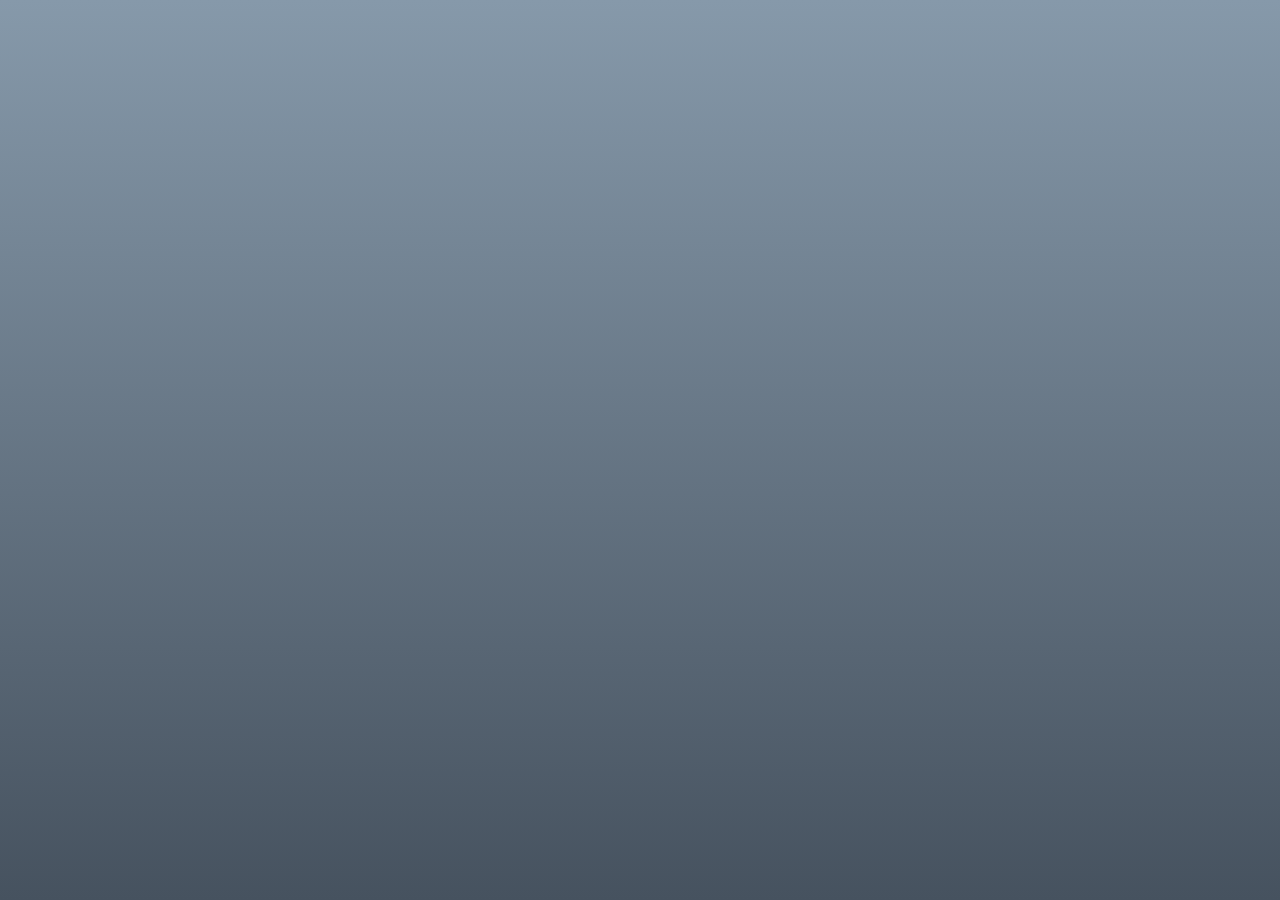
<file: index.html>
<!DOCTYPE html>
<html lang="fr">
    <head>
        <title>Ghost</title>
        <meta charset="UTF-8">
		<meta http-equiv="X-UA-Compatible" content="IE=edge">
		<meta name="viewport" content="width=device-width, initial-scale=1">
        <meta name="author" content="Gérémy LECAPLAIN" />
        <meta name="copyright" content="Gérémy LECAPLAIN" />
        <meta name="description" content="Service hébergement simple et gratuit">
        <meta name="keywords" content="hébergement, gratuit, simple, free, host, file, files" />
        
		<!-- Icons       --><link rel="icon" href="images/logo/sad-ghost.png">
        <!-- Style       --><link rel="stylesheet" href="css/style.css">
        <!-- Iframe mode --><script type="text/javascript" src="js/iframe.js"></script>

        <link rel="stylesheet" href="https://cdnjs.cloudflare.com/ajax/libs/font-awesome/6.1.1/css/all.min.css" integrity="sha512-KfkfwYDsLkIlwQp6LFnl8zNdLGxu9YAA1QvwINks4PhcElQSvqcyVLLD9aMhXd13uQjoXtEKNosOWaZqXgel0g==" crossorigin="anonymous" referrerpolicy="no-referrer" />
    </head>
    <body>
        <div id="upload" class="upload">
            <div class="upload-files">
                <header class="cursor">
                    <p>
                        <i class="fas fa-cloud-upload-alt" aria-hidden="true"></i>
                        <span class="up">G</span>
                        <span class="load">Host</span>
                    </p>
                </header>
                <div class="body" id="drop">
                    <!--i class="fa fa-file-text-o pointer-none" aria-hidden="true"></i-->
                    <img class="bg-ghost" src="images/sad-ghost.png" aria-hidden="true">
                    <p class="pointer-none"><b>Drag and drop</b> files here <br /> or <a href="" id="triggerFile">browse</a> to begin the upload</p>
                    <p class="pointer-none">
                        All uploaded files will be deleted after a month<br />
                        Click <a href="about">here</a> for more informations
                    </p>
                    <input id="files" name="files" type="file" multiple="multiple" />
                </div>
                <div id="content-upload">
                    <div class="divider">
                        <span><AR>FILES</AR></span>
                    </div>
                    <div id="list-files">
                        <!--   template   -->
                    </div>

                    <div class="parent-zip">
                        <div id="file--zip" class="file">
                            <div class="name" title="All files ZIP"><span>ZIP</span></div>
                            <div id="download-zip" class="progress"></div>
                            <div class="done">
                                <svg xmlns="http://www.w3.org/2000/svg" xmlns:xlink="http://www.w3.org/1999/xlink" version="1.1" x="0px" y="0px" viewBox="0 0 1000 1000">
                                    <g><path id="path" d="M500,10C229.4,10,10,229.4,10,500c0,270.6,219.4,490,490,490c270.6,0,490-219.4,490-490C990,229.4,770.6,10,500,10z M500,967.7C241.7,967.7,32.3,758.3,32.3,500C32.3,241.7,241.7,32.3,500,32.3c258.3,0,467.7,209.4,467.7,467.7C967.7,758.3,758.3,967.7,500,967.7z M748.4,325L448,623.1L301.6,477.9c-4.4-4.3-11.4-4.3-15.8,0c-4.4,4.3-4.4,11.3,0,15.6l151.2,150c0.5,1.3,1.4,2.6,2.5,3.7c4.4,4.3,11.4,4.3,15.8,0l308.9-306.5c4.4-4.3,4.4-11.3,0-15.6C759.8,320.7,752.7,320.7,748.4,325z"</g>
                                </svg>
                            </div>
                        </div>
                    </div>
                    
                    <input id="password" class="password importar" type="password" placeholder="Password (Optional)"></input>
                    <button id="bt-get-link" class="importar">Get link</button>
                    <button id="bt-back" class="importar">Back</button>

                </div>
                <div class="body hidden" id="link">
                    <!--i class="fa fa-file-text-o pointer-none" aria-hidden="true"></i-->
                    <img class="bg-ghost" src="images/sad-ghost.png" aria-hidden="true">
                    <p class="pointer-none">Link : <a href="#" id="link-text"></a></p>
                    <b id="clipboard-text" class="clipboard-text">Copied to clipoard ! Click again to open link</b>
                </div>
            </div>
        </div>

        <script type="text/javascript" src="js/requests.js"></script>
        <script type="text/javascript" src="js/upload.js"></script>
           
    </body>
</html>
</file>
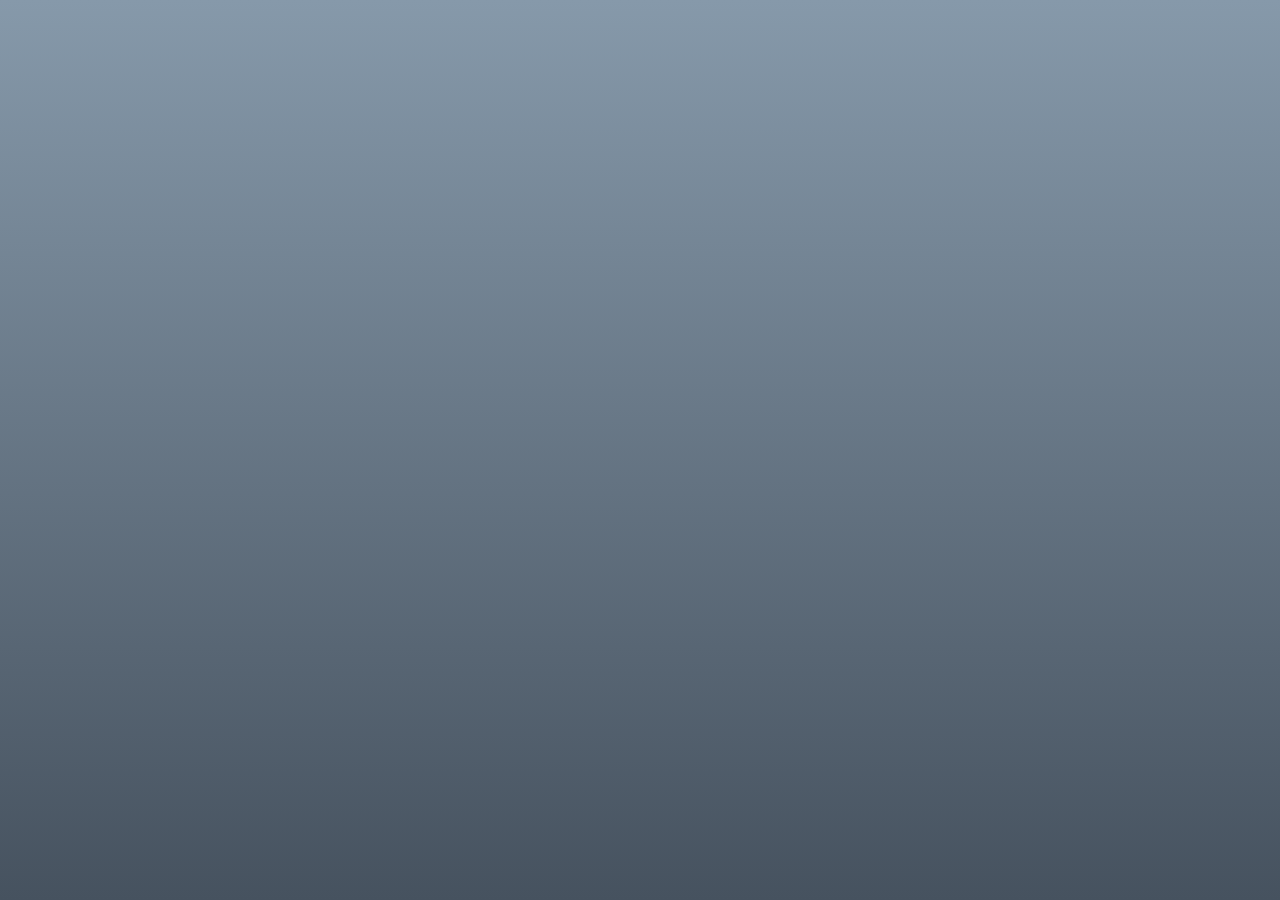
<file: about.html>
<!DOCTYPE html>
<html lang="fr">
    <head>
        <title>Ghost</title>
        <meta charset="UTF-8">
		<meta http-equiv="X-UA-Compatible" content="IE=edge">
		<meta name="viewport" content="width=device-width, initial-scale=1">
        <meta name="author" content="Geremy">
        <meta name="description" content="Service hébergement">
        <meta name="robots" content="noindex">
        <meta name="googlebot" content="noindex">
        
		<!-- Icons       --><link rel="icon" href="images/logo/sad-ghost.png">
        <!-- Style       --><link rel="stylesheet" href="css/style-anim.css">
        <!-- Style       --><link rel="stylesheet" href="css/style-about.css">
        <!-- Iframe mode --><script type="text/javascript" src="js/iframe.js"></script>
        <link rel="stylesheet" href="https://cdnjs.cloudflare.com/ajax/libs/font-awesome/6.1.1/css/all.min.css" integrity="sha512-KfkfwYDsLkIlwQp6LFnl8zNdLGxu9YAA1QvwINks4PhcElQSvqcyVLLD9aMhXd13uQjoXtEKNosOWaZqXgel0g==" crossorigin="anonymous" referrerpolicy="no-referrer" />
    </head>
    <body>
        <div class="about">
            <header onclick="window.location.href = './';">
                <p>
                    <i class="fas fa-cloud-upload-alt" aria-hidden="true"></i>
                    <span class="up">G</span>
                    <span class="load">Host</span>
                    <span class="back">Back</span>
                </p>
            </header>
            <div class="card" id="drop">
                <h2 class="small">About</h2>
                <p>This is a simple website allowing to easily host all types of files.</p>
                <p>I'm 20 years old and I'm a student who just wanted to develop a file hosting tool, designed to be as simple and efficient as possible.</p>

                <h2 class="small">Rules</h2>
                <p>Here are the rules to follow when using this service:</p>
                <ul>
                    <li><p>Files must not exceed 1 Go</p></li>
                    <li><p>Files will be deleted after a month of inactivity</p></li>
                    <li><p>Files must not contain illegal content</p></li>
                    <li><p>Files must not contain personal data, content that is too sensitive or confidential</p></li>
                </ul>

                <h2 class="small">Sources</h2>
                <ul>
                    <li><p>Template : <a href="https://codepen.io/jotavejv/pen/bRdaVJ">CodePen</a></p></li>
                    <li><p>Icons : <a href="https://fontawesome.com">FontAwesome</a></p></li>
                </ul>
                <br />
                <p class="credit">Gérémy Lecaplain - <a href="https://geremy.dev" target="_blank">geremy.dev</a></p>
            </div>
        </div>
           
    </body>
</html>
</file>
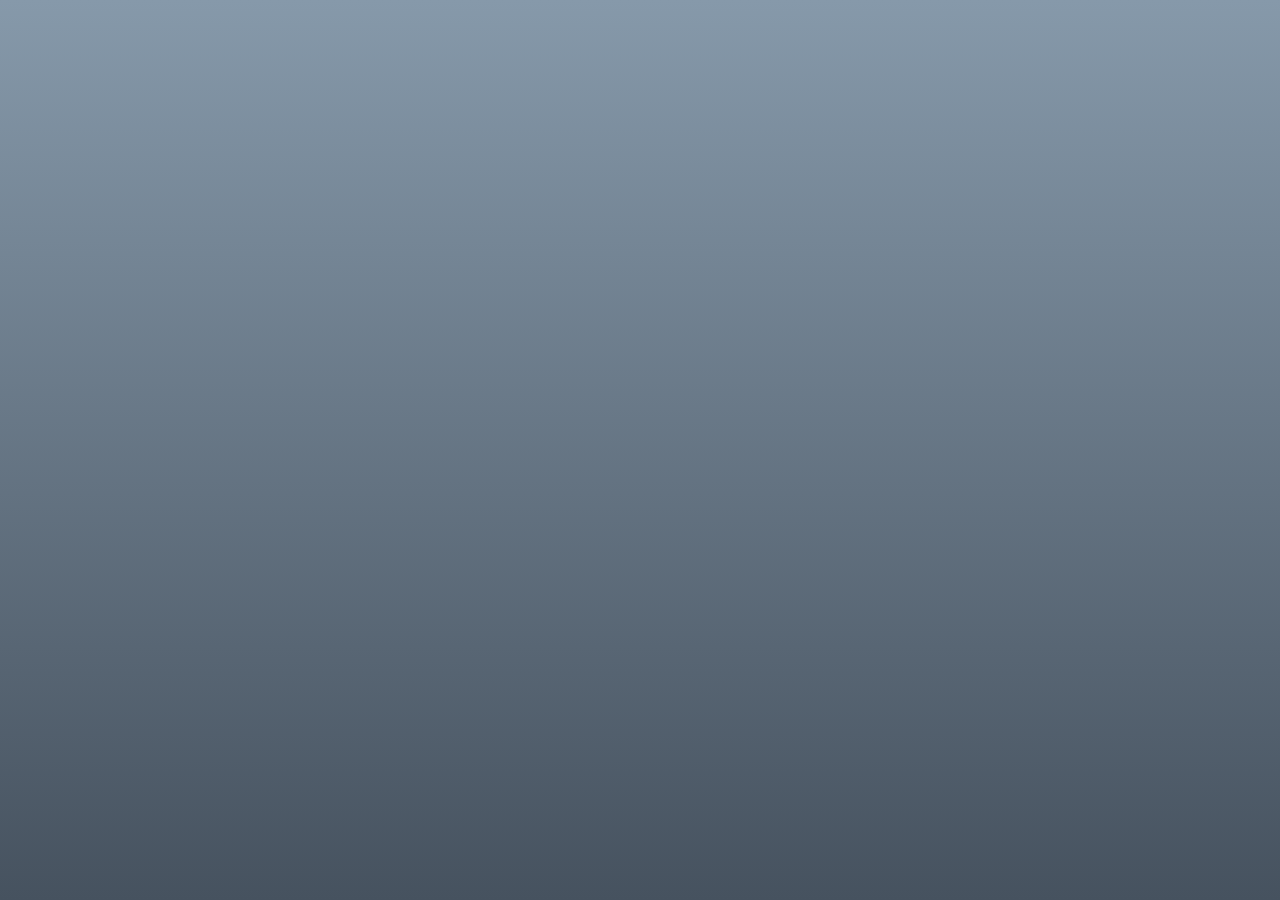
<file: maintenance.html>
<!DOCTYPE html>
<html lang="fr">
    <head>
        <title>Ghost</title>
        <meta charset="UTF-8">
		<meta http-equiv="X-UA-Compatible" content="IE=edge">
		<meta name="viewport" content="width=device-width, initial-scale=1">
        <meta name="author" content="Geremy">
		<meta name="description" content="Service hébergement">
        <meta name="robots" content="noindex">
        <meta name="googlebot" content="noindex">

        <!-- Style       --><link rel="stylesheet" href="css/style.css">
		<!-- Icons       --><link rel="icon" href="https://geremy.dev/GHost/images/logo/sad-ghost.png">
        <!-- Iframe mode --><script type="text/javascript" src="js/iframe.js"></script>
    </head>
    <body class="thanks">
        <div class="upload">
            <div class="upload-files">
                <header onclick="window.location.href = './';">
                    <p>
                        <i class="fas fa-cloud-upload-alt" aria-hidden="true"></i>
                        <span class="up">G</span>
                        <span class="load">Host</span>
                    </p>
                </header>
                <div class="body-about" id="drop">
                    <h2 class="small">Maintenance</h2>
                    <br /><br />
                    <p>The site is currently under <b></b>maintenance</b>, please try again later, thank you.</p>
                    <br /><br /><br />
                    <p class="credit">Gérémy Lecaplain</p>
                </div>
            </div>
        </div>
    </body>
</html>
</file>
<file: css/style.css>
html {
    height: 100%;
    margin: 0;
    padding: 0;

    -webkit-user-select: none; /* Chrome, Safari, Opéra depuis la version 15 */
    -moz-user-select: none; /* Firefox */
    -ms-user-select: none; /* Internet explorer depuis la version 10 et Edge */
        user-select: none; /* Propriété standard */

    background: -webkit-linear-gradient(to top, #46525f, #8699aa);
    background: linear-gradient(to top, #46525f, #8699aa);
    background-attachment: fixed;
}

body {
    height: 100%;
    margin: 0;
    font-family: "Roboto", sans-serif;
    display: -webkit-box;
    display: flex;
    -webkit-box-pack: center;
            justify-content: center;
    -webkit-box-align: center;
            align-items: center;
}

body:not(.active) {
  background: none;
}

.upload {
  position: relative;
  width: 400px;
  min-height: 460px;
  box-sizing: border-box;
  border-radius: 5px;
  box-shadow: 0 0 50px rgba(0, 0, 0, 0.2);
  background: #fff;
  -webkit-animation: fadeup 0.5s 0.5s ease both;
          animation: fadeup 0.5s 0.5s ease both;
  -webkit-transform: translateY(20px);
          transform: translateY(20px);
  opacity: 0;
}
.upload .upload-files header {
  background: #4d72b6; /* 4db6ac */
  border-top-left-radius: 5px;
  border-top-right-radius: 5px;
  text-align: center;
  cursor: pointer;
}
.upload .upload-files header.cursor {
  cursor: default;
}
.upload .upload-files header p {
  color: #fff;
  font-size: 40px;
  margin: 0;
  padding: 50px 0;
}
.upload .upload-files header p i {
  -webkit-transform: translateY(20px);
          transform: translateY(20px);
  opacity: 0;
  font-size: 30px;
  -webkit-animation: fadeup 0.5s 1s ease both;
          animation: fadeup 0.5s 1s ease both;
}
.upload .upload-files header p a {
  color: white;
  outline: none;
}
.upload .upload-files header p .up {
  font-weight: bold;
  -webkit-transform: translateX(-20px);
          transform: translateX(-20px);
  display: inline-block;
  opacity: 0;
  -webkit-animation: faderight 0.5s 1.5s ease both;
          animation: faderight 0.5s 1.5s ease both;
}
.upload .upload-files header p .load {
  display: inline-block;
  font-weight: 100;
  margin-left: -8px;
  -webkit-transform: translateX(-20px);
          transform: translateX(-20px);
  opacity: 0;
  -webkit-animation: faderight 1s 1.5s ease both;
          animation: faderight 1s 1.5s ease both;
}
.upload .upload-files .body {
  text-align: center;
  padding: 50px 0;
  padding-bottom: 30px;
}
.upload .upload-files .body.hidden {
  display: none;
}
.upload .upload-files .body input[type=file] {
  visibility: hidden;
}
.upload .upload-files .body i {
  font-size: 65px;
  color: lightgray;
}
.upload .upload-files .body p {
  font-size: 14px;
  padding-top: 15px;
  line-height: 1.4;
}
.upload .upload-files .body p b,
.upload .upload-files .body p a {
  color: #4d72b6; /* 4db6ac */
}
.upload .upload-files .body.active {
  border: dashed 2px #4d72b6; /* 4db6ac */
}
.upload .upload-files .body.active i {
  box-shadow: 0 0 0 -3px #fff, 0 0 0 lightgray, 0 0 0 -3px #fff, 0 0 0 lightgray;
  -webkit-animation: file 0.5s ease both;
          animation: file 0.5s ease both;
}
@-webkit-keyframes file {
  50% {
    box-shadow: -8px 8px 0 -3px #fff, -8px 8px 0 lightgray, -8px 8px 0 -3px #fff, -8px 8px 0 lightgray;
  }
  75%,
					100% {
    box-shadow: -8px 8px 0 -3px #fff, -8px 8px 0 lightgray, -16px 16px 0 -3px #fff, -16px 16px 0 lightgray;
  }
}
@keyframes file {
  50% {
    box-shadow: -8px 8px 0 -3px #fff, -8px 8px 0 lightgray, -8px 8px 0 -3px #fff, -8px 8px 0 lightgray;
  }
  75%,
					100% {
    box-shadow: -8px 8px 0 -3px #fff, -8px 8px 0 lightgray, -16px 16px 0 -3px #fff, -16px 16px 0 lightgray;
  }
}
.upload .upload-files .body.active .pointer-none {
  pointer-events: none;
}
.upload .upload-files #content-upload {
  width: 100%;
  margin: 0 auto;
  height: 0;
}
.upload .upload-files #content-upload .divider {
  margin: 0 auto;
  width: 0;
  border-top: solid 4px #4d72b6; /* 46aba1 */
  text-align: center;
  overflow: hidden;
  -webkit-transition: width 0.5s ease;
  transition: width 0.5s ease;
}
.upload .upload-files #content-upload .divider span {
  display: inline-block;
  -webkit-transform: translateY(-25px);
          transform: translateY(-25px);
  font-size: 12px;
  padding-top: 8px;
}
.upload .upload-files #content-upload.hasFiles {
  /*height: auto;*/
  height: 360px;
}
.upload .upload-files #content-upload.hasFiles .divider {
  width: 100%;
}
.upload .upload-files #content-upload.hasFiles .divider span {
  -webkit-transform: translateY(0);
          transform: translateY(0);
  -webkit-transition: -webkit-transform 0.5s 0.5s ease;
  transition: -webkit-transform 0.5s 0.5s ease;
  transition: transform 0.5s 0.5s ease;
  transition: transform 0.5s 0.5s ease, -webkit-transform 0.5s 0.5s ease;
}
.upload .upload-files #content-upload #list-files {
  width: 320px;
  margin: 0 auto;
  margin-top: 15px;
  padding-left: 5px;
  text-align: center;
  overflow-x: hidden;
  overflow-y: auto;
  max-height: 210px;
  scrollbar-width: thin;
  scrollbar-color: #9eacc9 #eee;
}
.upload .upload-files #content-upload #list-files::-webkit-scrollbar-track {
  background-color: rgba(211, 211, 211, 0.25);
}
.upload .upload-files #content-upload #list-files::-webkit-scrollbar {
  width: 4px;
  background-color: rgba(211, 211, 211, 0.25);
}
.upload .upload-files #content-upload #list-files::-webkit-scrollbar-thumb {
  background-color: rgba(77, 182, 172, 0.5);
}
.upload .upload-files #content-upload #list-files .file, #file--zip {
  width: 300px;
  min-height: 50px;
  display: -webkit-box;
  display: flex;
  -webkit-box-pack: justify;
          justify-content: space-between;
  -webkit-box-align: center;
          align-items: center;
  opacity: 0;
  -webkit-animation: fade 0.35s ease both;
          animation: fade 0.35s ease both;
}
.upload .upload-files #content-upload #list-files .file .name, #file--zip .name {
  font-size: 12px;
  white-space: nowrap;
  text-overflow: ellipsis;
  overflow: hidden;
  width: 80px;
  text-align: left;
}
.upload .upload-files #content-upload #list-files .file .progress, #file--zip .progress {
  width: 175px;
  height: 5px;
  border: solid 1px lightgray;
  border-radius: 2px;
  background: -webkit-gradient(linear, right top, left top, from(#4d72b6), to(#4d72b6)) no-repeat;
  background: linear-gradient(to left, #6088d3, #416099) no-repeat;
  background-size: 0% 100%;
}

.upload .upload-files #content-upload #list-files .file .done, #file--zip .done {
  cursor: pointer;
  width: 40px;
  height: 40px;
  background: #4d72b6;
  border-radius: 50%;
  margin-left: -10px;
  -webkit-transform: scale(0);
          transform: scale(0);
  position: relative;
  background-size: 100% 100%;
}
.file .progress::before {
    content: attr(data-pc);
    position: relative;
    top: -8px;
    left: 64%;
    font-size: 14px;
}
#file--zip .progress::before {
    left: 106%;
}
.file .progress.end::before {
    opacity: 0;
}
/*.upload .upload-files #content-upload #list-files .file .done:before, #file--zip .done:before {
  content: "Uploaded";
  position: absolute;
  top: 0;
  left: -30px;
  font-size: 24px;
  opacity: 0;
}
.upload .upload-files #content-upload #list-files .file .done:hover:before, #file--zip .done:hover:before {
  -webkit-transition: all 0.25s ease;
  transition: all 0.25s ease;
  top: -30px;
  opacity: 1;
}*/
.upload .upload-files #content-upload #list-files .file .done.anim, #file--zip .done.anim {
  -webkit-animation: done1 0.5s ease forwards;
          animation: done1 0.5s ease forwards;
}
.upload .upload-files #content-upload #list-files .file .done.anim #path, #file--zip .done.anim #path {
  -webkit-animation: done2 2.5s 0.5s ease forwards;
          animation: done2 2.5s 0.5s ease forwards;
}
.upload .upload-files #content-upload #list-files .file .done #path, #file--zip .done #path {
  stroke-dashoffset: 7387.59423828125;
  stroke-dasharray: 7387.59423828125 7387.59423828125;
  stroke: #fff;
  fill: transparent;
  stroke-width: 50px;
}
@-webkit-keyframes done2 {
  to {
    stroke-dashoffset: 0;
  }
}
@keyframes done2 {
  to {
    stroke-dashoffset: 0;
  }
}
@-webkit-keyframes done1 {
  50% {
    -webkit-transform: scale(0.5);
            transform: scale(0.5);
    opacity: 1;
  }
  80% {
    -webkit-transform: scale(0.25);
            transform: scale(0.25);
    opacity: 1;
  }
  100% {
    -webkit-transform: scale(0.5);
            transform: scale(0.5);
    opacity: 1;
  }
}
@keyframes done1 {
  50% {
    -webkit-transform: scale(0.5);
            transform: scale(0.5);
    opacity: 1;
  }
  80% {
    -webkit-transform: scale(0.25);
            transform: scale(0.25);
    opacity: 1;
  }
  100% {
    -webkit-transform: scale(0.5);
            transform: scale(0.5);
    opacity: 1;
  }
}
.upload .upload-files #content-upload button.importar {
  outline: none;
  position: absolute;
  left: 0;
  right: 0;
  bottom: 20px;
  width: 80px;
  margin: auto;
  border: solid 1px #4d72b6;
  color: #4d72b6;
  background: transparent;
  padding: 8px 15px;
  font-size: 12px;
  border-radius: 4px;
  line-height: 1;
  cursor: pointer;
  -webkit-transform: translateY(15px);
          transform: translateY(15px);
  opacity: 0;
  visibility: hidden;
  margin-left: calc(50% - 40px);
}
.upload .upload-files #content-upload .importar.active, .password.active, .password-check.active {
  -webkit-transition: opacity 0.5s 1.5s ease, background, -webkit-transform 0.5s 1.5s ease;
  transition: opacity 0.5s 1.5s ease, background, -webkit-transform 0.5s 1.5s ease;
  transition: transform 0.5s 1.5s ease, opacity 0.5s 1.5s ease, background;
  transition: transform 0.5s 1.5s ease, opacity 0.5s 1.5s ease, background, -webkit-transform 0.5s 1.5s ease;
  -webkit-transform: translateY(0);
          transform: translateY(0);
  opacity: 1;
  visibility: visible !important;
}
.upload .upload-files #content-upload button.importar:hover {
  background: #4d72b6;
  color: #fff;
}
@-webkit-keyframes fadeup {
  to {
    -webkit-transform: translateY(0);
            transform: translateY(0);
    opacity: 1;
  }
}
@keyframes fadeup {
  to {
    -webkit-transform: translateY(0);
            transform: translateY(0);
    opacity: 1;
  }
}
@-webkit-keyframes faderight {
  to {
    -webkit-transform: translateX(0);
            transform: translateX(0);
    opacity: 1;
  }
}
@keyframes faderight {
  to {
    -webkit-transform: translateX(0);
            transform: translateX(0);
    opacity: 1;
  }
}
@-webkit-keyframes fade {
  to {
    opacity: 1;
  }
}
@keyframes fade {
  to {
    opacity: 1;
  }
}
/*@media (max-width: 1000px) {
  .upload {
    width: 75%;
    height: 75%;
  }
}*/

.bg-ghost {
  opacity: 0%;
  transform: translateY(30px);
  animation: ghost 1.5s 1s ease forwards;
}

@keyframes ghost {
  to {
    opacity: 30%;
    transform: translateY(0);
  }
}

/**********\
|* Upload *|
\**********/

button#bt-get-link {
  margin-left: auto !important;
  margin-right: calc(15% - 40px) !important;
}
button#bt-back {
  margin-left: calc(15% - 40px) !important;
}
button:disabled,
button[disabled]{
  border: 1px solid #999999 !important;
  background-color: #cccccc !important;
  color: #666666 !important;
}
input[type=password].importar, select {
  outline: none;
  position: absolute;
  bottom: 20px;
  background: transparent;
  -webkit-transform: translateY(15px);
          transform: translateY(15px);
  opacity: 0;
  visibility: hidden;

  width: 40%;
  height: 30px;
  padding: 12px 20px;
  margin-left: 30%;
  border: 1px solid #ccc;
  border-radius: 4px;
  box-sizing: border-box;
  font-size: 12px;
}
#bt-password {
  visibility: visible !important;
  opacity: 1 !important;
  left: 0 !important;
  margin-left: 30% !important;
  margin-bottom: 140px;
}
.clipboard-text {
  display: none;
}

/************\
|* Download *|
\************/

.download {
  color: #4d72b6;
}
.download-all {
  outline: none;
  position: absolute;
  left: 0 !important;
  right: 0 !important;
  bottom: 32px;
  margin: auto;
  border: solid 1px #4d72b6;
  color: #4d72b6;
  background: transparent;
  padding: 8px 15px;
  font-size: 12px;
  border-radius: 4px;
  line-height: 1;
  cursor: pointer;
  -webkit-transform: translateY(15px);
          transform: translateY(15px);
  margin-left: auto !important;
  margin-right: auto !important;
}
.download-all.active {
  -webkit-transition: opacity 0.5s 1.5s ease, background, -webkit-transform 0.5s 1.5s ease;
  transition: opacity 0.5s 1.5s ease, background, -webkit-transform 0.5s 1.5s ease;
  transition: transform 0.5s 1.5s ease, opacity 0.5s 1.5s ease, background;
  transition: transform 0.5s 1.5s ease, opacity 0.5s 1.5s ease, background, -webkit-transform 0.5s 1.5s ease;
  -webkit-transform: translateY(0);
          transform: translateY(0);
  opacity: 1;
  visibility: visible;
}
.download-all:hover {
  background: #4d72b6;
  color: #fff;
}

.download-name {
  font-size: 12px;
  white-space: nowrap;
  text-overflow: ellipsis;
  overflow: hidden;
  width: 250px;
  text-align: left;
}

.password-check, select {
  outline: none;
  background: transparent;
  -webkit-transform: translateY(15px);
          transform: translateY(15px);

  width: 40%;
  height: 30px;
  padding: 12px 20px;
  border: 1px solid #ccc;
  border-radius: 4px;
  box-sizing: border-box;
}

/*********\
|* About *|
\*********/

.credit {
  margin-bottom: 34px;
}
.body-about {
  margin-left: 24px;
  margin-right: 24px;
  text-align: center;
}
.body-about i {
  font-size: 65px;
  color: lightgray;
}
.body-about h2 {
  margin-top: 34px;
}
/*.body-about h2.small {
  margin-top: 6px;
}*/
.body-about p {
  font-size: 14px;
  line-height: 1.4;
}
.body-about p b,
.body-about p a {
  color: #4d72b6; /* 4db6ac */
}
.body-about > img {
  width: auto;
  height: 128px;
}
.body-about > form {
  display: inline;
}
.body-about > form > input {
  height: 64px;
  margin-right: 32px;
  margin-bottom: 32px;
}
.body-about li {
  text-align: left;
  height: 12px;
  margin-left: 24px;
}

.parent-zip {
    position: absolute;
    width: 100%;
    bottom: 50px;
    opacity: 0;
    pointer-events: none;
    transition: opacity 0s ease 0s;
}

#content-upload.hasFiles .parent-zip {
    opacity: 1;
    transition: opacity 0.5s ease 0.5s;
}

#file--zip {
    width: 260px;
    margin: auto;
}
#file--zip .name {
    width: 24px;
    margin-left: 5px;
}
</file>
<file: css/style-anim.css>
@-webkit-keyframes fadeup {
    to {
        -webkit-transform: translateY(0);
                transform: translateY(0);
        opacity: 1;
    }
}
@keyframes fadeup {
    to {
    -webkit-transform: translateY(0);
            transform: translateY(0);
    opacity: 1;
    }
}

@-webkit-keyframes faderight {
    to {
        -webkit-transform: translateX(0);
                transform: translateX(0);
        opacity: 1;
    }
}
@keyframes faderight {
    to {
        -webkit-transform: translateX(0);
                transform: translateX(0);
        opacity: 1;
    }
}

@-webkit-keyframes fade {
    to {
        opacity: 1;
    }
  }
@keyframes fade {
    to {
        opacity: 1;
    }
}

header {
    background: #4d72b6;
    border-top-left-radius: 5px;
    border-top-right-radius: 5px;
    text-align: center;
    cursor: pointer;
}
header p {
    color: #fff;
    font-size: 40px;
    margin: 0;
    padding: 50px 0;
}
header p i {
    -webkit-transform: translateY(20px);
    transform: translateY(20px);
    opacity: 0;
    font-size: 30px;
    -webkit-animation: fadeup 0.5s 1s ease both;
    animation: fadeup 0.5s 1s ease both;
}
header p .up {
    font-weight: bold;
    -webkit-transform: translateX(-20px);
    transform: translateX(-20px);
    display: inline-block;
    opacity: 0;
    -webkit-animation: faderight 0.5s 1.5s ease both;
    animation: faderight 0.5s 1.5s ease both;
}
header p .load {
    display: inline-block;
    font-weight: 100;
    margin-left: -8px;
    -webkit-transform: translateX(-20px);
    transform: translateX(-20px);
    opacity: 0;
    -webkit-animation: faderight 1s 1.5s ease both;
    animation: faderight 1s 1.5s ease both;
}
</file>
<file: css/style-about.css>
html {
    height: 100%;
    margin: 0;
    padding: 0;

    -webkit-user-select: none; /* Chrome, Safari, Opéra depuis la version 15 */
       -moz-user-select: none; /* Firefox */
        -ms-user-select: none; /* Internet explorer depuis la version 10 et Edge */
            user-select: none; /* Propriété standard */

    background: -webkit-linear-gradient(to top, #46525f, #8699aa);
    background: linear-gradient(to top, #46525f, #8699aa);
    background-attachment: fixed;
}

body {
    height: 100%;
    margin: 0;
    font-family: "Roboto", sans-serif;

    display: flex;
    -webkit-box-pack: center;
    -webkit-box-align: center;
    justify-content: center;
    align-items: center;
}

body:not(.active) {
  background: none;
}

.about {
    position: relative;
    width: 400px;
    min-height: 460px;
    box-sizing: border-box;
    border-radius: 5px;
    box-shadow: 0 0 50px rgba(0, 0, 0, 0.2);
    background: #fff;

    -webkit-animation: fadeup 0.5s 0.5s ease both;
            animation: fadeup 0.5s 0.5s ease both;
    -webkit-transform: translateY(20px);
            transform: translateY(20px);

    opacity: 0;
}

.about .back {
    display: block;
    margin: 0;
    padding: 0;
    font-size: 14px;

    opacity: 0;
    -webkit-animation: fadeup 0.5s 2s ease both;
            animation: fadeup 0.5s 2s ease both;
}
.about .card {
    margin-left: 24px;
    margin-right: 24px;
    text-align: center;
}
.about .card h2 {
    margin-top: 34px;
}
.about .card p {
    font-size: 14px;
    line-height: 1.4;
}
.about .card p a {
    color: #4d72b6; /* 4db6ac */
}
.about .card > img {
    width: auto;
    height: 128px;
}
.about .card > form {
    display: inline;
}
.about .card > form > input {
    height: 64px;
    margin-right: 32px;
    margin-bottom: 32px;
}
.about .card li {
    text-align: left;
    height: 12px;
    margin-left: 12px;
}
.about p.credit {
    margin-bottom: 34px;
}
</file>
